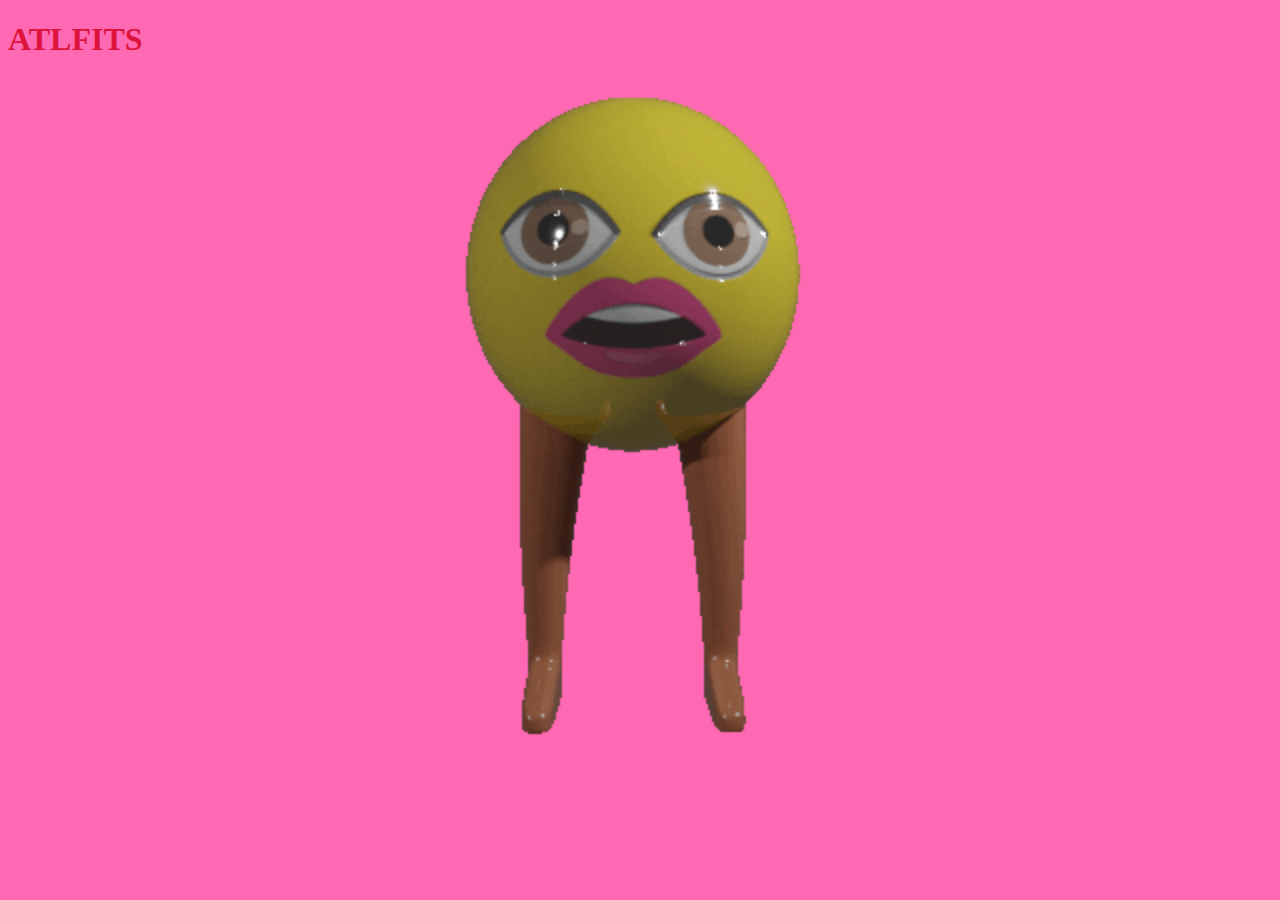
<file: index.html>
<!DOCTYPE html>
<html lang="en">

<head>
    <meta charset="utf-8">
    <meta name="viewport" content="width=device-width, initial-scale=1">
    <title>ATLFITS </title>
    <link rel="preload" as="image" href="emojer_shiny_run.gif" />
    <link rel="stylesheet" href="beef.css">
    
</head>

<body>
    <h1>ATLFITS</h1>
<div class="hovel">
    <a  href="./home.html">
        <div id="sheshere"></div>
    </a>
</div>
</body>

</html>
</file>
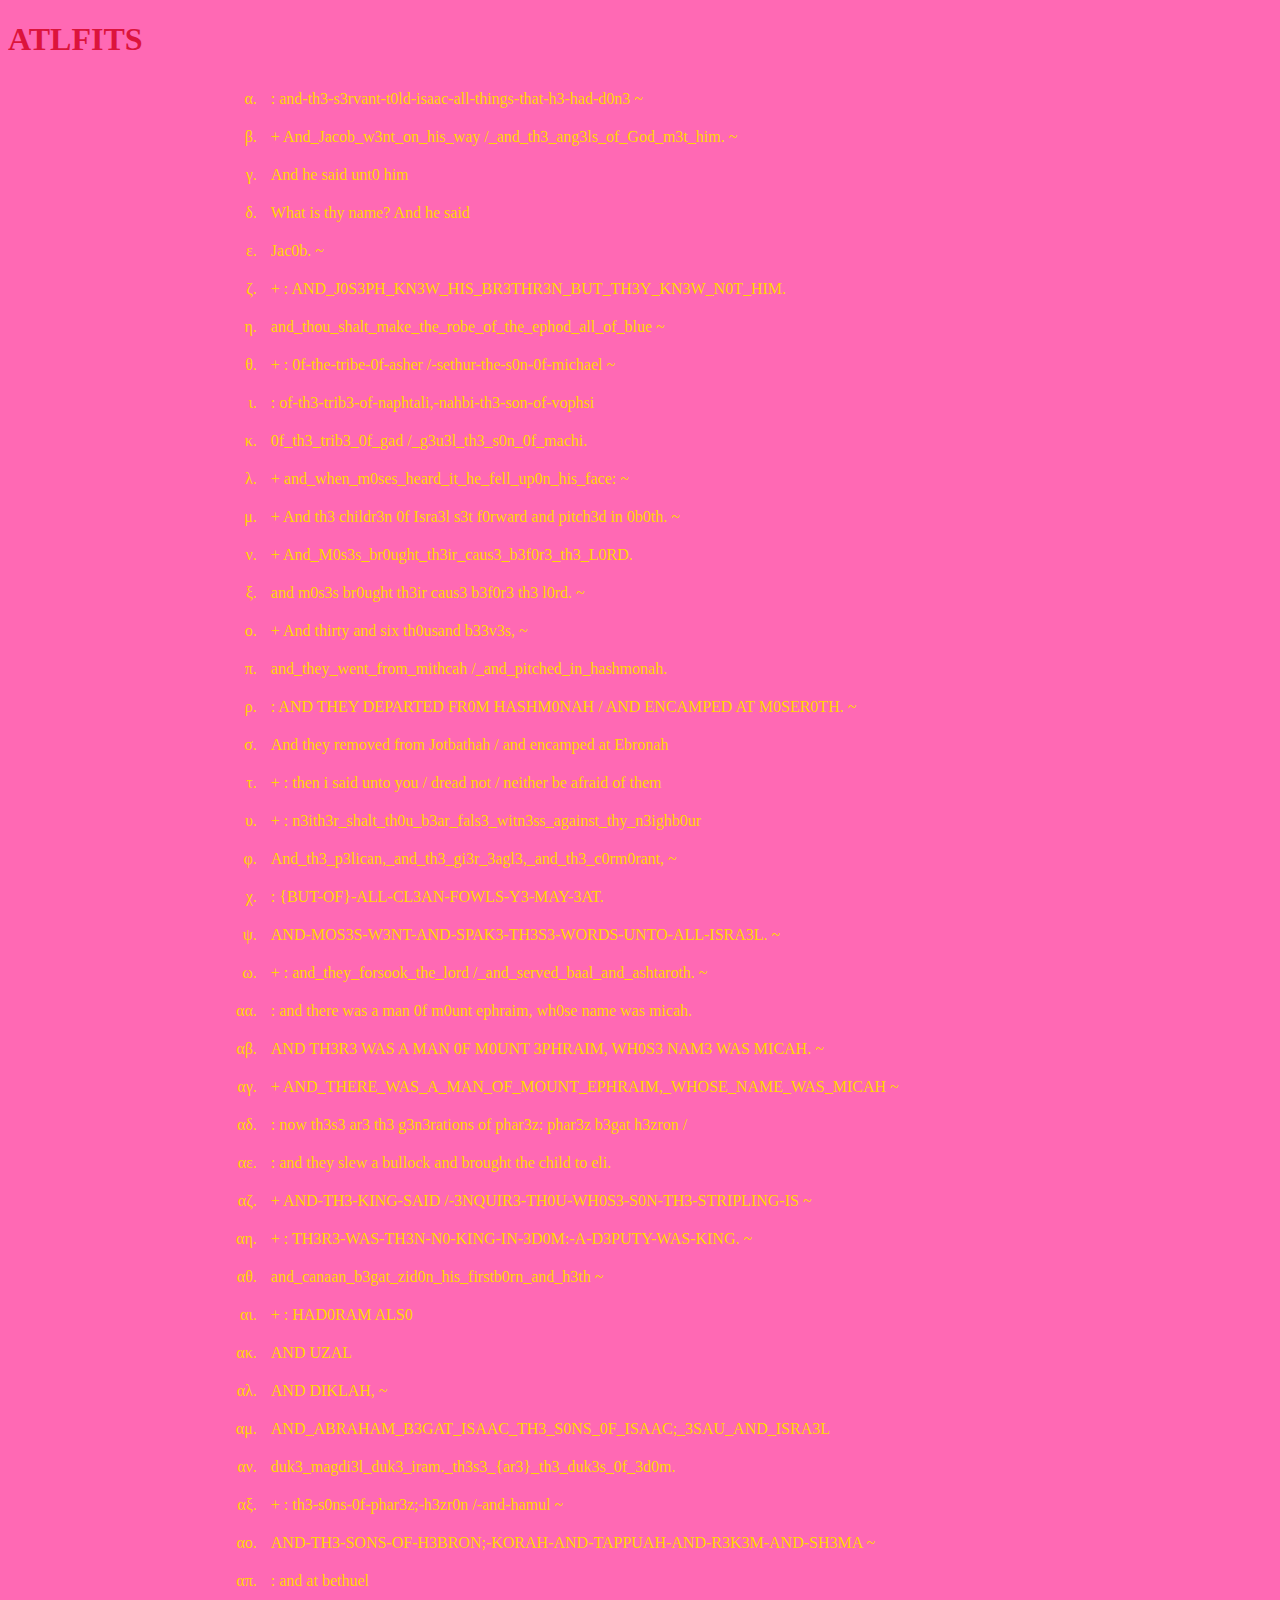
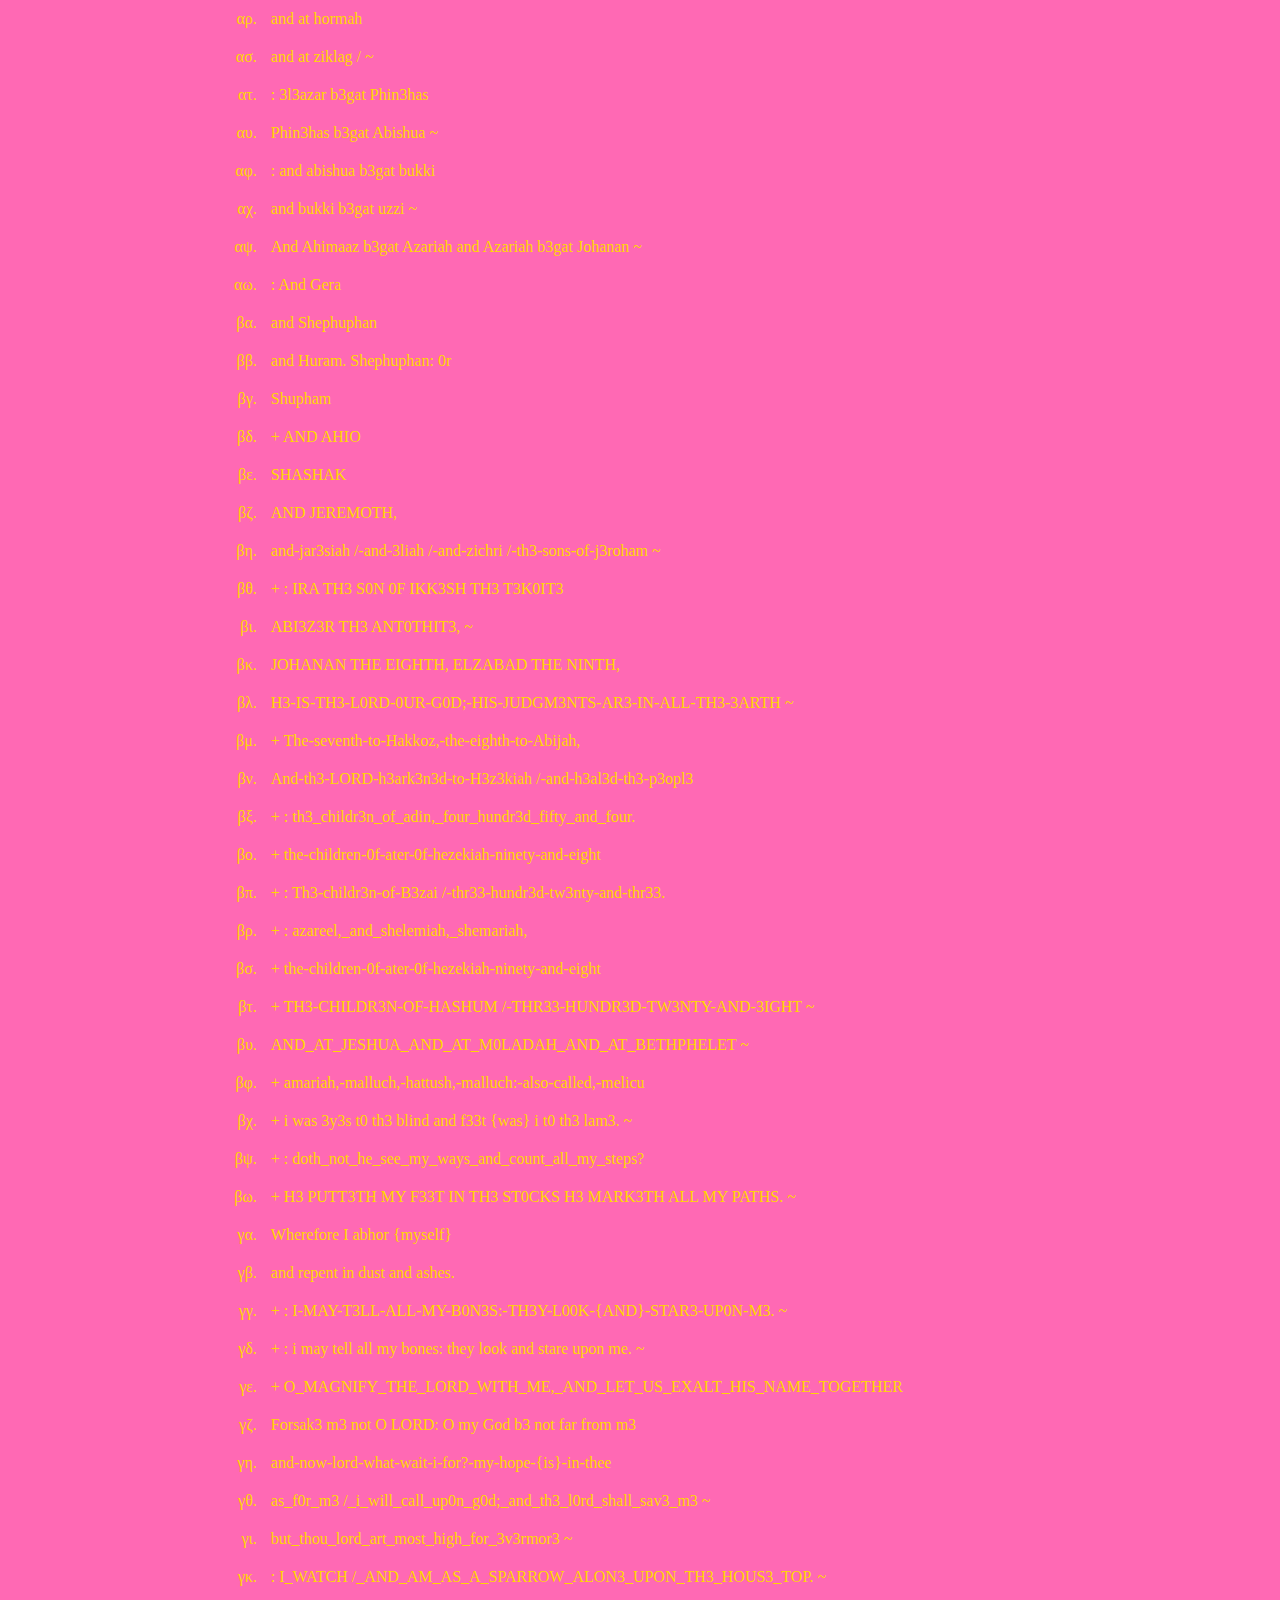
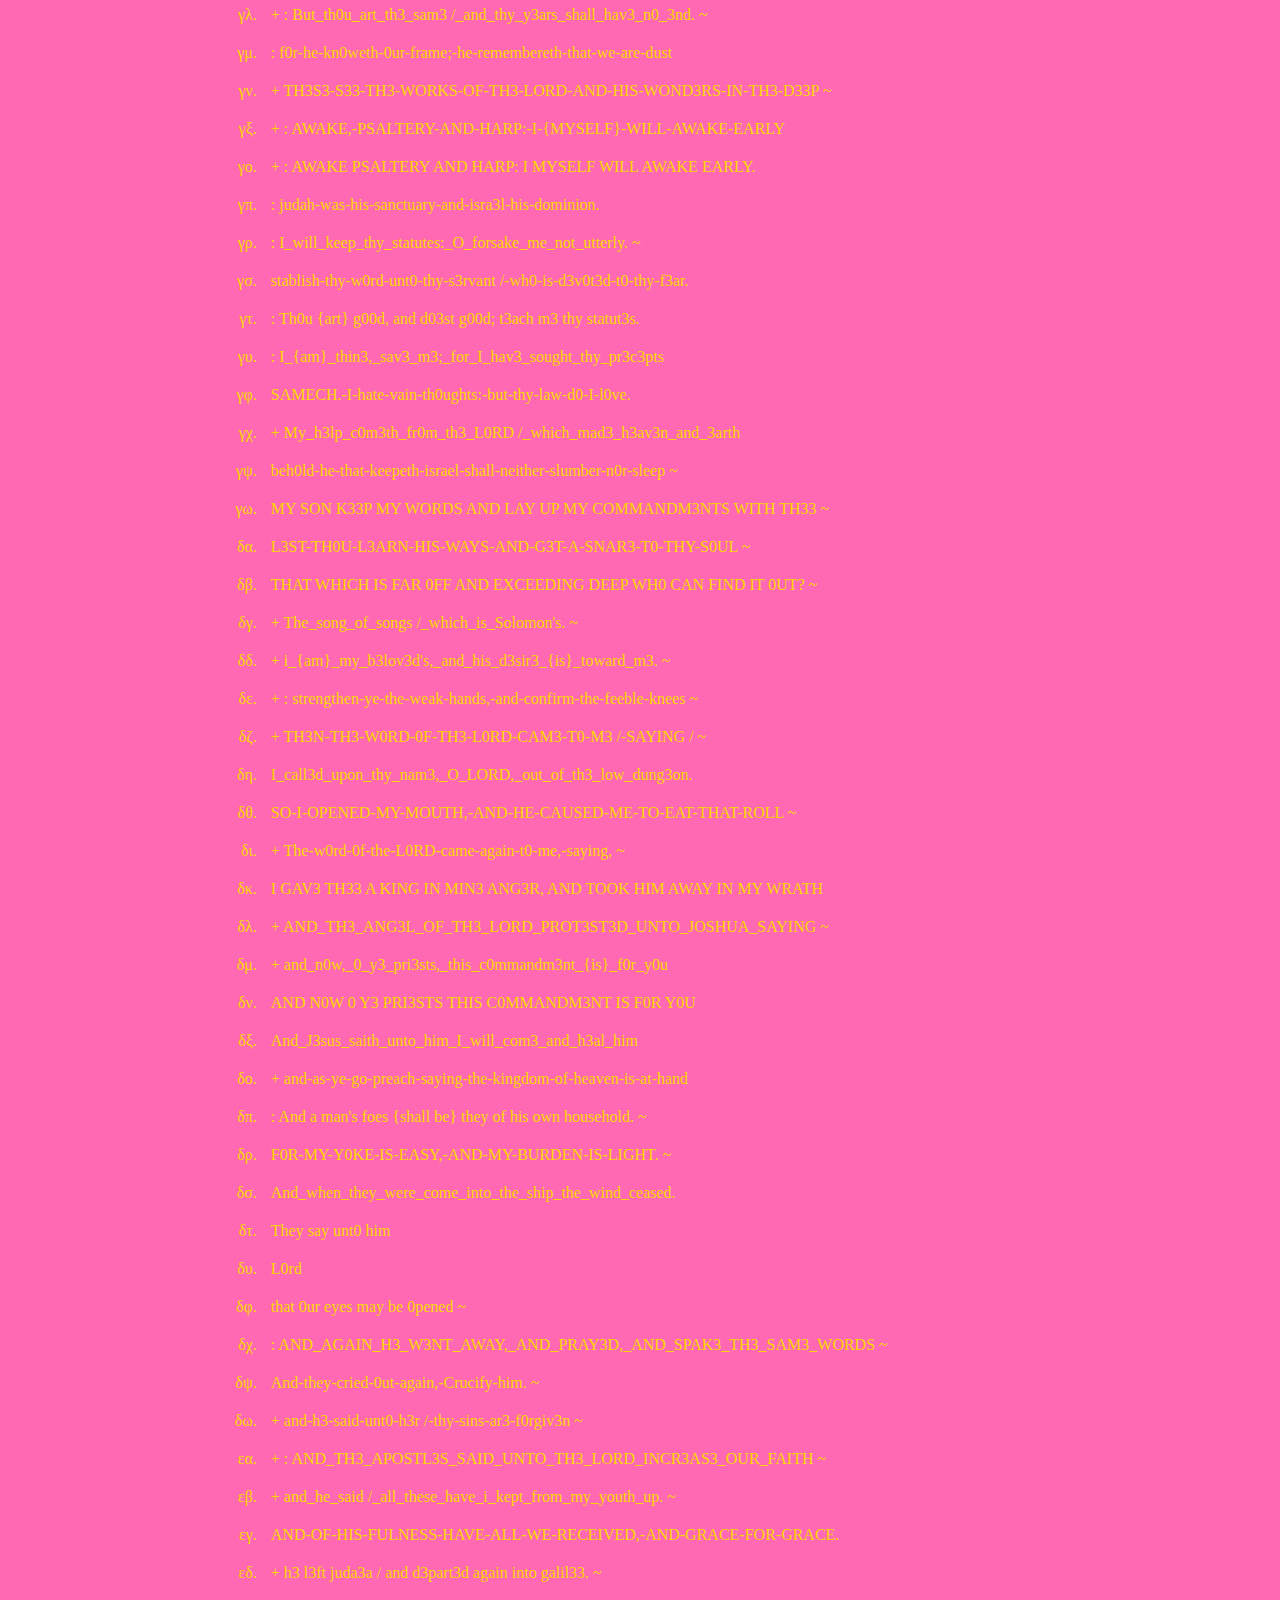
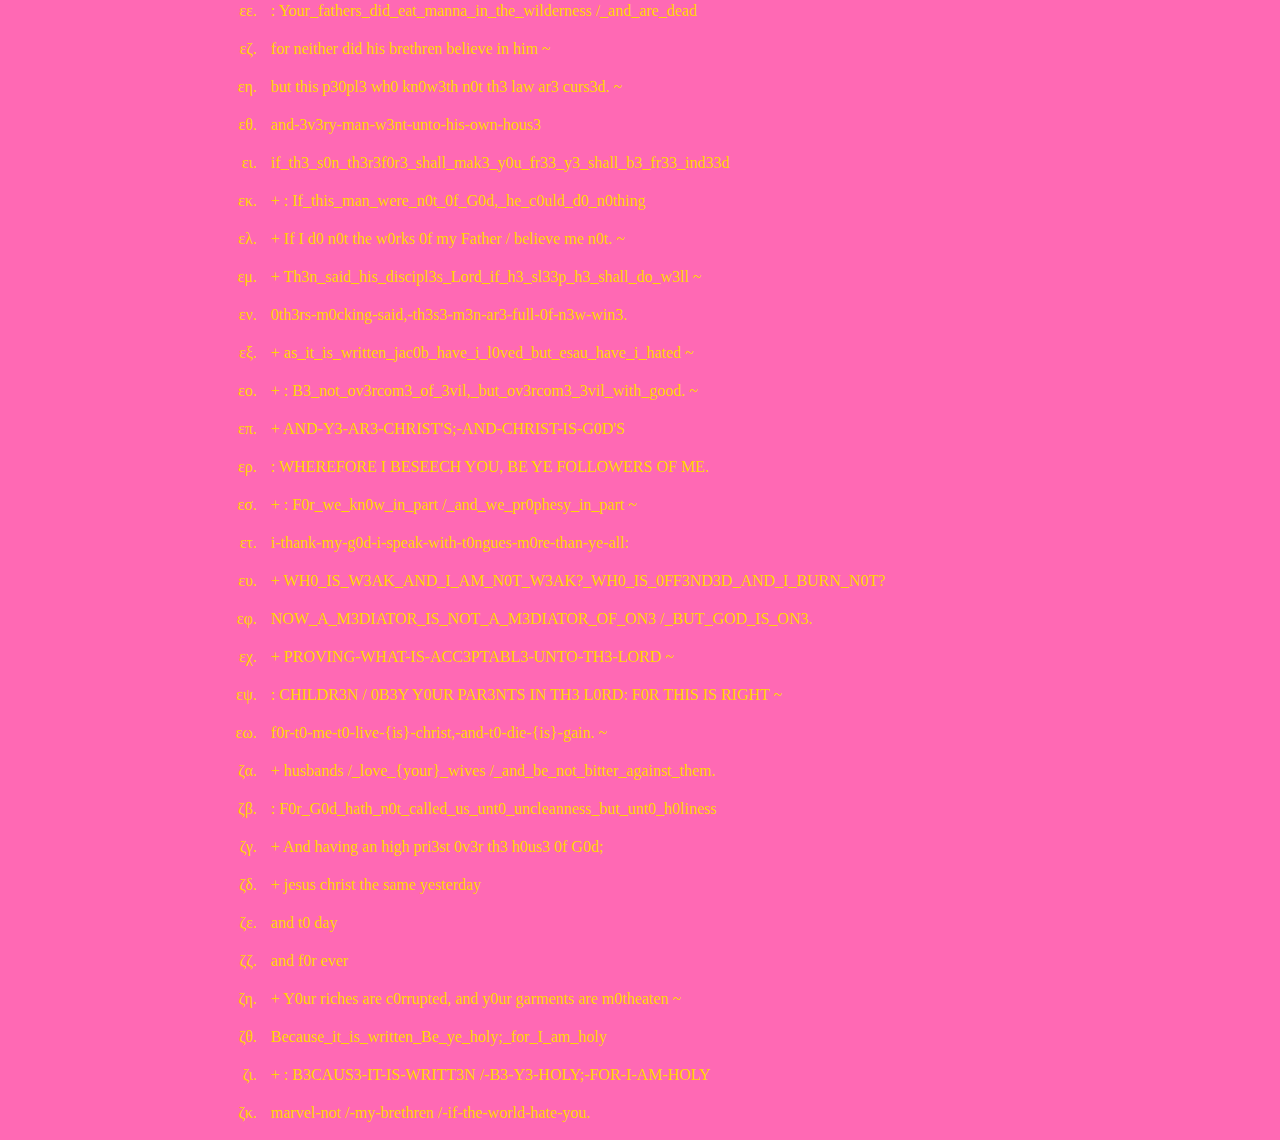
<file: amulets.html>
<!DOCTYPE html>
<html lang="en">

<head>
    <meta charset="utf-8">
    <meta name="viewport" content="width=device-width, initial-scale=1">
    <title>ATLFITS</title>
    <link rel="stylesheet" href="beef.css">
</head>

<body>
    <h1>ATLFITS</h1>
<div class="giblets">
    <li>: and-th3-s3rvant-t0ld-isaac-all-things-that-h3-had-d0n3 ~</li>
    <li>+ And_Jacob_w3nt_on_his_way /_and_th3_ang3ls_of_God_m3t_him. ~</li>
    <li>And he said unt0 him</li>
    <li>What is thy name? And he said</li>
    <li>Jac0b. ~</li>
    <li>+ : AND_J0S3PH_KN3W_HIS_BR3THR3N_BUT_TH3Y_KN3W_N0T_HIM.</li>
    <li>and_thou_shalt_make_the_robe_of_the_ephod_all_of_blue ~</li>
    <li>+ : 0f-the-tribe-0f-asher /-sethur-the-s0n-0f-michael ~</li>
    <li>: of-th3-trib3-of-naphtali,-nahbi-th3-son-of-vophsi</li>
    <li>0f_th3_trib3_0f_gad /_g3u3l_th3_s0n_0f_machi.</li>
    <li>+ and_when_m0ses_heard_it_he_fell_up0n_his_face: ~</li>
    <li>+ And th3 childr3n 0f Isra3l s3t f0rward and pitch3d in 0b0th. ~</li>
    <li>+ And_M0s3s_br0ught_th3ir_caus3_b3f0r3_th3_L0RD.</li>
    <li>and m0s3s br0ught th3ir caus3 b3f0r3 th3 l0rd. ~</li>
    <li>+ And thirty and six th0usand b33v3s, ~</li>
    <li>and_they_went_from_mithcah /_and_pitched_in_hashmonah.</li>
    <li>: AND THEY DEPARTED FR0M HASHM0NAH / AND ENCAMPED AT M0SER0TH. ~</li>
    <li>And they removed from Jotbathah / and encamped at Ebronah</li>
    <li>+ : then i said unto you / dread not / neither be afraid of them</li>
    <li>+ : n3ith3r_shalt_th0u_b3ar_fals3_witn3ss_against_thy_n3ighb0ur</li>
    <li>And_th3_p3lican,_and_th3_gi3r_3agl3,_and_th3_c0rm0rant, ~</li>
    <li>: {BUT-OF}-ALL-CL3AN-FOWLS-Y3-MAY-3AT.</li>
    <li>AND-MOS3S-W3NT-AND-SPAK3-TH3S3-WORDS-UNTO-ALL-ISRA3L. ~</li>
    <li>+ : and_they_forsook_the_lord /_and_served_baal_and_ashtaroth. ~</li>
    <li>: and there was a man 0f m0unt ephraim, wh0se name was micah.</li>
    <li>AND TH3R3 WAS A MAN 0F M0UNT 3PHRAIM, WH0S3 NAM3 WAS MICAH. ~</li>
    <li>+ AND_THERE_WAS_A_MAN_OF_MOUNT_EPHRAIM,_WHOSE_NAME_WAS_MICAH ~</li>
    <li>: now th3s3 ar3 th3 g3n3rations of phar3z: phar3z b3gat h3zron /</li>
    <li>: and they slew a bullock and brought the child to eli.</li>
    <li>+ AND-TH3-KING-SAID /-3NQUIR3-TH0U-WH0S3-S0N-TH3-STRIPLING-IS ~</li>
    <li>+ : TH3R3-WAS-TH3N-N0-KING-IN-3D0M:-A-D3PUTY-WAS-KING. ~</li>
    <li>and_canaan_b3gat_zid0n_his_firstb0rn_and_h3th ~</li>
    <li>+ : HAD0RAM ALS0</li>
    <li>AND UZAL</li>
    <li>AND DIKLAH, ~</li>
    <li>AND_ABRAHAM_B3GAT_ISAAC_TH3_S0NS_0F_ISAAC;_3SAU_AND_ISRA3L</li>
    <li>duk3_magdi3l_duk3_iram._th3s3_{ar3}_th3_duk3s_0f_3d0m.</li>
    <li>+ : th3-s0ns-0f-phar3z;-h3zr0n /-and-hamul ~</li>
    <li>AND-TH3-SONS-OF-H3BRON;-KORAH-AND-TAPPUAH-AND-R3K3M-AND-SH3MA ~</li>
    <li>: and at bethuel</li>
    <li>and at hormah</li>
    <li>and at ziklag / ~</li>
    <li>: 3l3azar b3gat Phin3has</li>
    <li>Phin3has b3gat Abishua ~</li>
    <li>: and abishua b3gat bukki</li>
    <li>and bukki b3gat uzzi ~</li>
    <li>And Ahimaaz b3gat Azariah and Azariah b3gat Johanan ~</li>
    <li>: And Gera</li>
    <li>and Shephuphan</li>
    <li>and Huram. Shephuphan: 0r</li>
    <li>Shupham</li>
    <li>+ AND AHIO</li>
    <li>SHASHAK</li>
    <li>AND JEREMOTH,</li>
    <li>and-jar3siah /-and-3liah /-and-zichri /-th3-sons-of-j3roham ~</li>
    <li>+ : IRA TH3 S0N 0F IKK3SH TH3 T3K0IT3</li>
    <li>ABI3Z3R TH3 ANT0THIT3, ~</li>
    <li>JOHANAN THE EIGHTH, ELZABAD THE NINTH,</li>
    <li>H3-IS-TH3-L0RD-0UR-G0D;-HIS-JUDGM3NTS-AR3-IN-ALL-TH3-3ARTH ~</li>
    <li>+ The-seventh-to-Hakkoz,-the-eighth-to-Abijah,</li>
    <li>And-th3-LORD-h3ark3n3d-to-H3z3kiah /-and-h3al3d-th3-p3opl3</li>
    <li>+ : th3_childr3n_of_adin,_four_hundr3d_fifty_and_four.</li>
    <li>+ the-children-0f-ater-0f-hezekiah-ninety-and-eight</li>
    <li>+ : Th3-childr3n-of-B3zai /-thr33-hundr3d-tw3nty-and-thr33.</li>
    <li>+ : azareel,_and_shelemiah,_shemariah,</li>
    <li>+ the-children-0f-ater-0f-hezekiah-ninety-and-eight</li>
    <li>+ TH3-CHILDR3N-OF-HASHUM /-THR33-HUNDR3D-TW3NTY-AND-3IGHT ~</li>
    <li>AND_AT_JESHUA_AND_AT_M0LADAH_AND_AT_BETHPHELET ~</li>
    <li>+ amariah,-malluch,-hattush,-malluch:-also-called,-melicu</li>
    <li>+ i was 3y3s t0 th3 blind and f33t {was} i t0 th3 lam3. ~</li>
    <li>+ : doth_not_he_see_my_ways_and_count_all_my_steps?</li>
    <li>+ H3 PUTT3TH MY F33T IN TH3 ST0CKS H3 MARK3TH ALL MY PATHS. ~</li>
    <li>Wherefore I abhor {myself}</li>
    <li>and repent in dust and ashes.</li>
    <li>+ : I-MAY-T3LL-ALL-MY-B0N3S:-TH3Y-L00K-{AND}-STAR3-UP0N-M3. ~</li>
    <li>+ : i may tell all my bones: they look and stare upon me. ~</li>
    <li>+ O_MAGNIFY_THE_LORD_WITH_ME,_AND_LET_US_EXALT_HIS_NAME_TOGETHER</li>
    <li>Forsak3 m3 not O LORD: O my God b3 not far from m3</li>
    <li>and-now-lord-what-wait-i-for?-my-hope-{is}-in-thee</li>
    <li>as_f0r_m3 /_i_will_call_up0n_g0d;_and_th3_l0rd_shall_sav3_m3 ~</li>
    <li>but_thou_lord_art_most_high_for_3v3rmor3 ~</li>
    <li>: I_WATCH /_AND_AM_AS_A_SPARROW_ALON3_UPON_TH3_HOUS3_TOP. ~</li>
    <li>+ : But_th0u_art_th3_sam3 /_and_thy_y3ars_shall_hav3_n0_3nd. ~</li>
    <li>: f0r-he-kn0weth-0ur-frame;-he-remembereth-that-we-are-dust</li>
    <li>+ TH3S3-S33-TH3-WORKS-OF-TH3-LORD-AND-HIS-WOND3RS-IN-TH3-D33P ~</li>
    <li>+ : AWAKE,-PSALTERY-AND-HARP:-I-{MYSELF}-WILL-AWAKE-EARLY</li>
    <li>+ : AWAKE PSALTERY AND HARP: I MYSELF WILL AWAKE EARLY.</li>
    <li>: judah-was-his-sanctuary-and-isra3l-his-dominion.</li>
    <li>: I_will_keep_thy_statutes:_O_forsake_me_not_utterly. ~</li>
    <li>stablish-thy-w0rd-unt0-thy-s3rvant /-wh0-is-d3v0t3d-t0-thy-f3ar.</li>
    <li>: Th0u {art} g00d, and d03st g00d; t3ach m3 thy statut3s.</li>
    <li>: I_{am}_thin3,_sav3_m3;_for_I_hav3_sought_thy_pr3c3pts</li>
    <li>SAMECH.-I-hate-vain-th0ughts:-but-thy-law-d0-I-l0ve.</li>
    <li>+ My_h3lp_c0m3th_fr0m_th3_L0RD /_which_mad3_h3av3n_and_3arth</li>
    <li>beh0ld-he-that-keepeth-israel-shall-neither-slumber-n0r-sleep ~</li>
    <li>MY SON K33P MY WORDS AND LAY UP MY COMMANDM3NTS WITH TH33 ~</li>
    <li>L3ST-TH0U-L3ARN-HIS-WAYS-AND-G3T-A-SNAR3-T0-THY-S0UL ~</li>
    <li>THAT WHICH IS FAR 0FF AND EXCEEDING DEEP WH0 CAN FIND IT 0UT? ~</li>
    <li>+ The_song_of_songs /_which_is_Solomon's. ~</li>
    <li>+ i_{am}_my_b3lov3d's,_and_his_d3sir3_{is}_toward_m3. ~</li>
    <li>+ : strengthen-ye-the-weak-hands,-and-confirm-the-feeble-knees ~</li>
    <li>+ TH3N-TH3-W0RD-0F-TH3-L0RD-CAM3-T0-M3 /-SAYING / ~</li>
    <li>I_call3d_upon_thy_nam3,_O_LORD,_out_of_th3_low_dung3on.</li>
    <li>SO-I-OPENED-MY-MOUTH,-AND-HE-CAUSED-ME-TO-EAT-THAT-ROLL ~</li>
    <li>+ The-w0rd-0f-the-L0RD-came-again-t0-me,-saying, ~</li>
    <li>I GAV3 TH33 A KING IN MIN3 ANG3R, AND TOOK HIM AWAY IN MY WRATH</li>
    <li>+ AND_TH3_ANG3L_OF_TH3_LORD_PROT3ST3D_UNTO_JOSHUA_SAYING ~</li>
    <li>+ and_n0w,_0_y3_pri3sts,_this_c0mmandm3nt_{is}_f0r_y0u</li>
    <li>AND N0W 0 Y3 PRI3STS THIS C0MMANDM3NT IS F0R Y0U</li>
    <li>And_J3sus_saith_unto_him_I_will_com3_and_h3al_him</li>
    <li>+ and-as-ye-go-preach-saying-the-kingdom-of-heaven-is-at-hand</li>
    <li>: And a man's foes {shall be} they of his own household. ~</li>
    <li>F0R-MY-Y0KE-IS-EASY,-AND-MY-BURDEN-IS-LIGHT. ~</li>
    <li>And_when_they_were_come_into_the_ship_the_wind_ceased.</li>
    <li>They say unt0 him</li>
    <li>L0rd</li>
    <li>that 0ur eyes may be 0pened ~</li>
    <li>: AND_AGAIN_H3_W3NT_AWAY,_AND_PRAY3D,_AND_SPAK3_TH3_SAM3_WORDS ~</li>
    <li>And-they-cried-0ut-again,-Crucify-him. ~</li>
    <li>+ and-h3-said-unt0-h3r /-thy-sins-ar3-f0rgiv3n ~</li>
    <li>+ : AND_TH3_APOSTL3S_SAID_UNTO_TH3_LORD_INCR3AS3_OUR_FAITH ~</li>
    <li>+ and_he_said /_all_these_have_i_kept_from_my_youth_up. ~</li>
    <li>AND-OF-HIS-FULNESS-HAVE-ALL-WE-RECEIVED,-AND-GRACE-FOR-GRACE.</li>
    <li>+ h3 l3ft juda3a / and d3part3d again into galil33. ~</li>
    <li>: Your_fathers_did_eat_manna_in_the_wilderness /_and_are_dead</li>
    <li>for neither did his brethren believe in him ~</li>
    <li>but this p30pl3 wh0 kn0w3th n0t th3 law ar3 curs3d. ~</li>
    <li>and-3v3ry-man-w3nt-unto-his-own-hous3</li>
    <li>if_th3_s0n_th3r3f0r3_shall_mak3_y0u_fr33_y3_shall_b3_fr33_ind33d</li>
    <li>+ : If_this_man_were_n0t_0f_G0d,_he_c0uld_d0_n0thing</li>
    <li>+ If I d0 n0t the w0rks 0f my Father / believe me n0t. ~</li>
    <li>+ Th3n_said_his_discipl3s_Lord_if_h3_sl33p_h3_shall_do_w3ll ~</li>
    <li>0th3rs-m0cking-said,-th3s3-m3n-ar3-full-0f-n3w-win3.</li>
    <li>+ as_it_is_written_jac0b_have_i_l0ved_but_esau_have_i_hated ~</li>
    <li>+ : B3_not_ov3rcom3_of_3vil,_but_ov3rcom3_3vil_with_good. ~</li>
    <li>+ AND-Y3-AR3-CHRIST'S;-AND-CHRIST-IS-G0D'S</li>
    <li>: WHEREFORE I BESEECH YOU, BE YE FOLLOWERS OF ME.</li>
    <li>+ : F0r_we_kn0w_in_part /_and_we_pr0phesy_in_part ~</li>
    <li>i-thank-my-g0d-i-speak-with-t0ngues-m0re-than-ye-all:</li>
    <li>+ WH0_IS_W3AK_AND_I_AM_N0T_W3AK?_WH0_IS_0FF3ND3D_AND_I_BURN_N0T?</li>
    <li>NOW_A_M3DIATOR_IS_NOT_A_M3DIATOR_OF_ON3 /_BUT_GOD_IS_ON3.</li>
    <li>+ PROVING-WHAT-IS-ACC3PTABL3-UNTO-TH3-LORD ~</li>
    <li>: CHILDR3N / 0B3Y Y0UR PAR3NTS IN TH3 L0RD: F0R THIS IS RIGHT ~</li>
    <li>f0r-t0-me-t0-live-{is}-christ,-and-t0-die-{is}-gain. ~</li>
    <li>+ husbands /_love_{your}_wives /_and_be_not_bitter_against_them.</li>
    <li>: F0r_G0d_hath_n0t_called_us_unt0_uncleanness_but_unt0_h0liness</li>
    <li>+ And having an high pri3st 0v3r th3 h0us3 0f G0d;</li>
    <li>+ jesus christ the same yesterday</li>
    <li>and t0 day</li>
    <li>and f0r ever</li>
    <li>+ Y0ur riches are c0rrupted, and y0ur garments are m0theaten ~</li>
    <li>Because_it_is_written_Be_ye_holy;_for_I_am_holy</li>
    <li>+ : B3CAUS3-IT-IS-WRITT3N /-B3-Y3-HOLY;-FOR-I-AM-HOLY</li>
    <li>marvel-not /-my-brethren /-if-the-world-hate-you.</li>
</div>
</body>

</html>
</file>
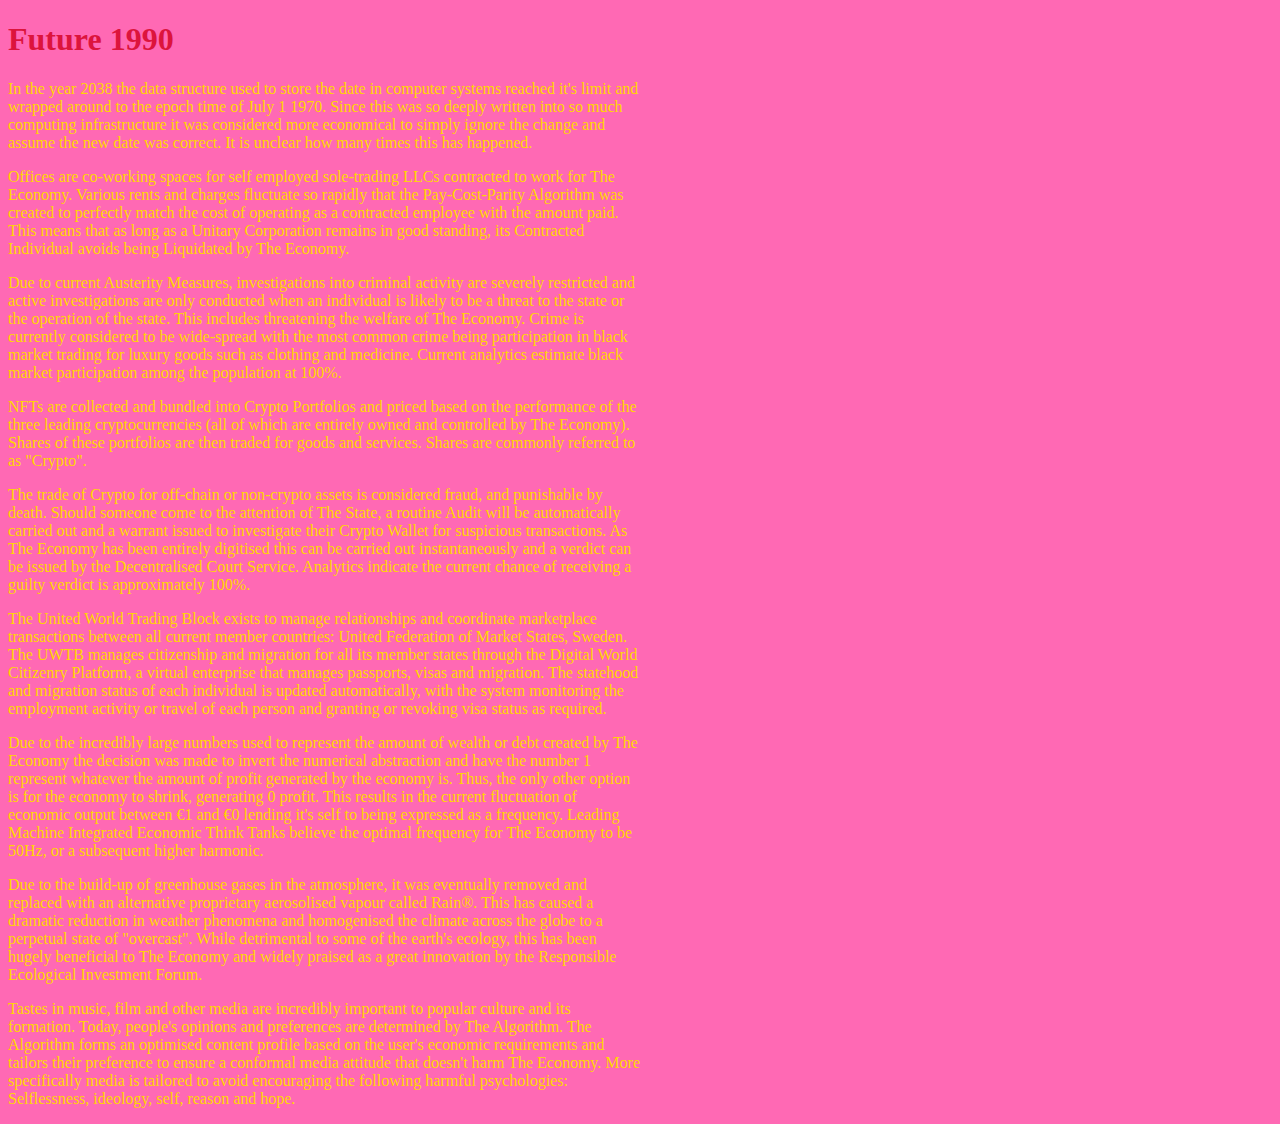
<file: future_1990.html>
<!DOCTYPE html>
<html lang="en">

<head>
    <meta charset="utf-8">
    <meta name="viewport" content="width=device-width, initial-scale=1">
    <title>ATLFITS</title>
    <link rel="stylesheet" href="beef.css">
</head>

<body>
    <h1>Future 1990</h1>
    <p>In the year 2038 the data structure used to store the date in computer systems reached it's limit and wrapped around to the epoch time of July 1 1970. Since this was so deeply written into so much computing infrastructure it was considered more economical to simply ignore the change and assume the new date was correct. It is unclear how many times this has happened.</p>
    <p>Offices are co-working spaces for self employed sole-trading LLCs contracted to work for The Economy. Various rents and charges fluctuate so rapidly that the Pay-Cost-Parity Algorithm was created to perfectly match the cost of operating as a contracted employee with the amount paid. This means that as long as a Unitary Corporation remains in good standing, its Contracted Individual avoids being Liquidated by The Economy.</p>
    <p>Due to current Austerity Measures, investigations into criminal activity are severely restricted and active investigations are only conducted when an individual is likely to be a threat to the state or the operation of the state. This includes threatening the welfare of The Economy. Crime is currently considered to be wide-spread with the most common crime being participation in black market trading for luxury goods such as clothing and medicine. Current analytics estimate black market participation among the population at 100%.</p>
    <p>NFTs are collected and bundled into Crypto Portfolios and priced based on the performance of the three leading cryptocurrencies (all of which are entirely owned and controlled by The Economy). Shares of these portfolios are then traded for goods and services. Shares are commonly referred to as "Crypto".</p>
    <p>The trade of Crypto for off-chain or non-crypto assets is considered fraud, and punishable by death. Should someone come to the attention of The State, a routine Audit will be automatically carried out and a warrant issued to investigate their Crypto Wallet for suspicious transactions. As The Economy has been entirely digitised this can be carried out instantaneously and a verdict can be issued by the Decentralised Court Service. Analytics indicate the current chance of receiving a guilty verdict is approximately 100%.</p>
    <p>The United World Trading Block exists to manage relationships and coordinate marketplace transactions between all current member countries: United Federation of Market States, Sweden. 
    The UWTB manages citizenship and migration for all its member states through the Digital World Citizenry Platform, a virtual enterprise that manages passports, visas and migration. The statehood and migration status of each individual is updated automatically, with the system monitoring the employment activity or travel of each person and granting or revoking visa status as required.</p>
    <p>Due to the incredibly large numbers used to represent the amount of wealth or debt created by The Economy the decision was made to invert the numerical abstraction and have the number 1 represent whatever the amount of profit generated by the economy is. Thus, the only other option is for the economy to shrink, generating 0 profit. This results in the current fluctuation of economic output between €1 and €0 lending it's self to being expressed as a frequency. Leading Machine Integrated Economic Think Tanks believe the optimal  frequency for The Economy to be 50Hz, or a subsequent higher harmonic.</p>
    <p>Due to the build-up of greenhouse gases in the atmosphere, it was eventually removed and replaced with an alternative proprietary aerosolised vapour called Rain®. This has caused a dramatic reduction in weather phenomena and homogenised the climate across the globe to a perpetual state of "overcast". While detrimental to some of the earth's ecology, this has been hugely beneficial to The Economy and widely praised as a great innovation by the Responsible Ecological Investment Forum.</p>
    <p>Tastes in music, film and other media are incredibly important to popular culture and its formation. Today, people's opinions and preferences are determined by The Algorithm. The Algorithm forms an optimised content profile based on the user's economic requirements and tailors their preference to ensure a conformal media attitude that doesn't harm The Economy. More specifically media is tailored to avoid encouraging the following harmful psychologies: Selflessness, ideology, self, reason and hope.</p>
</body>

</html>
</file>
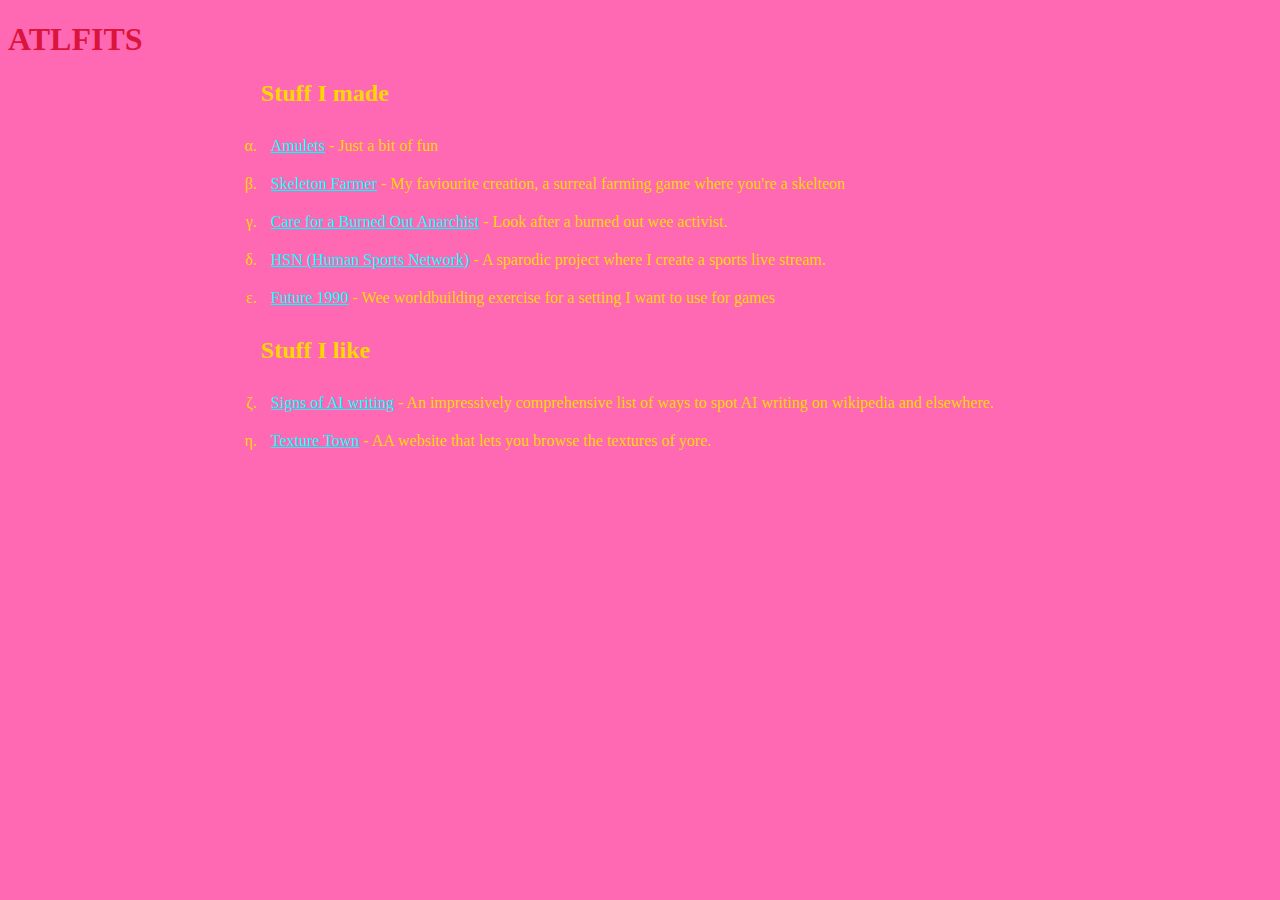
<file: home.html>
<!DOCTYPE html>
<html lang="en">

<head>
    <meta charset="utf-8">
    <meta name="viewport" content="width=device-width, initial-scale=1">
    <title>ATLFITS</title>
    <link rel="stylesheet" href="beef.css">
</head>

<body>
    <h1><a href="https://drink-your-tea.all-things-lost-found-in-the.stream/">ATLFITS</a></h1>
<div class="giblets">
    <h2>Stuff I made</h2>
    <li>
        <a href="./amulets.html">Amulets</a> - Just a bit of fun
    </li>
    <li>
        <a href="https://kheto.itch.io/skeleton-farmer">Skeleton Farmer</a>  - My faviourite creation, a surreal farming game where you're a skelteon
    </li>
    <li>
        <a href="https://kheto.itch.io/care-for-a-burned-out-anarchist">Care for a Burned Out Anarchist</a> - Look after a burned out wee activist.
    </li>
    <li>
        <a href="https://www.twitch.tv/humansportsnetwork">HSN (Human Sports Network)</a> - A sparodic project where I create a sports live stream.
    </li>
    <li>
        <a href="./future_1990.html">Future 1990</a> - Wee worldbuilding exercise for a setting I want to use for games
    </li>
    <h2>Stuff I like</h2>
    <li>
        <a href="https://en.wikipedia.org/wiki/Wikipedia:Signs_of_AI_writing">Signs of AI writing</a> - An impressively comprehensive list of ways to spot AI writing on wikipedia and elsewhere.
    </li>
    <li>
        <a href="https://textures.neocities.org/">Texture Town</a> - AA website that lets you browse the textures of yore.
    </li>
</div>
</body>

</html>
</file>
<file: beef.css>
#sheshere {
    background-image: url("emojer_shiny_stand.gif");
    background-size: contain;
    min-width: 372px;
    min-height: 684px;
}

#sheshere:hover {
    background-image: url("emojer_shiny_run.gif");
}

body:after {
    display: none;
    content: url('emojer_shiny_run.gif');
}

.hovel {
    display: flex;
    justify-content: center;
    align-items: center;
}

.giblets {
    padding-left: 20%;
}

h1 > a {
    color: crimson;
    text-decoration: none;
}

h1{
    color: crimson;
}

a {
    color: aqua;
}

p {
    max-width: 50%;
}

body {
    background-color: hotpink;
    color: gold;
}

li {
    list-style-type: lower-greek;
    padding:10px;
}
</file>
